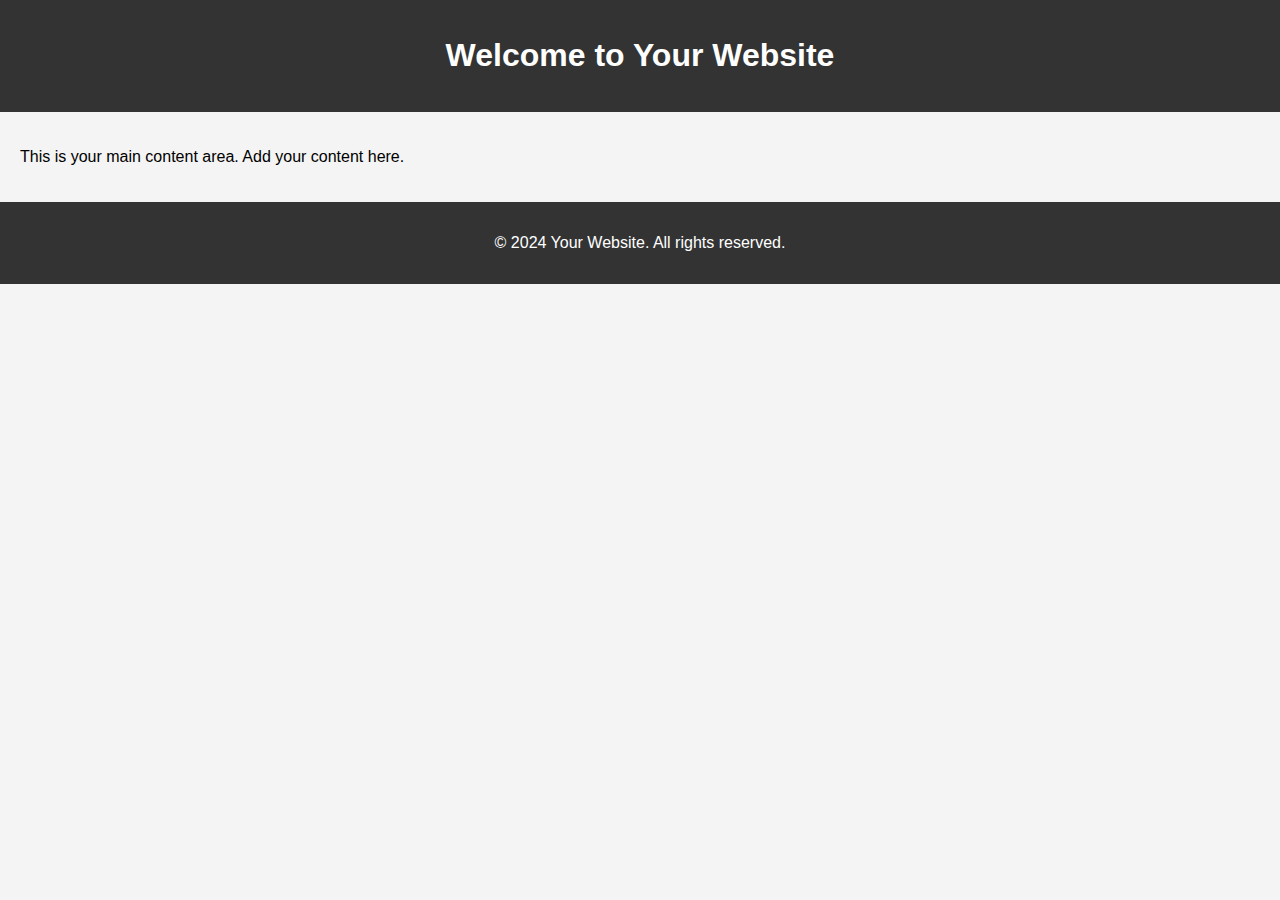
<file: index.html>
<!DOCTYPE html>
<html lang="en">
<head>
    <meta charset="UTF-8">
    <meta name="viewport" content="width=device-width, initial-scale=1.0">
    <title>Your Page Title</title>
    <style>
        /* 在此处添加你的CSS样式 */
        body {
            font-family: Arial, sans-serif;
            margin: 0;
            padding: 0;
            background-color: #f4f4f4;
        }
        header, footer {
            background-color: #333;
            color: white;
            text-align: center;
            padding: 1em 0;
        }
        main {
            padding: 20px;
        }
    </style>
</head>
<body>
    <header>
        <h1>Welcome to Your Website</h1>
    </header>
    <main>
        <p>This is your main content area. Add your content here.</p>
    </main>
    <footer>
        <p>&copy; 2024 Your Website. All rights reserved.</p>
    </footer>
    <script>
        // 在此处添加你的JavaScript代码
        console.log("Page loaded");
    </script>
</body>
</html>
</file>
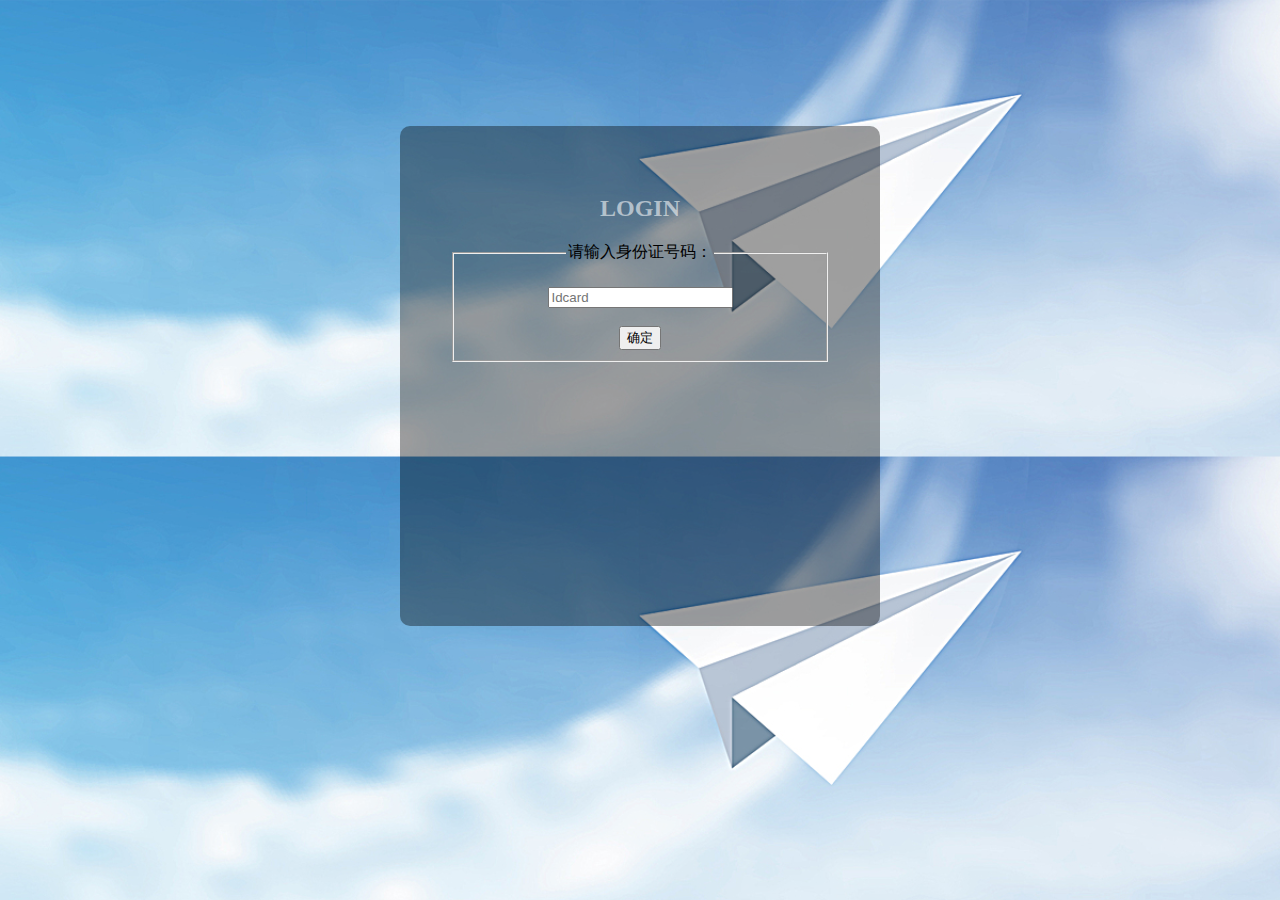
<file: code/wangye.html>
<!DOCTYPE html>
<html lang="en">
<head>
    <meta charset="UTF-8">
    <meta http-equiv="X-UA-Compatible" content="IE=edge">
    <meta name="viewport" content="width=device-width, initial-scale=1.0">
    <title>信息查询</title>
    <link rel="stylesheet" type="text/css" href="NewLogin.css" />
</head>
<body>
    <div id="login_box">
        <h2> LOGIN</h2>
        <div id="form">
            <form action="demo-form.php" method="get">
                <!--点击"提交"按钮，表单数据将被发送到服务器上的“demo-form.php”。-->
                    <fieldset>
                      <legend>请输入身份证号码：</legend>
                      <br>
                    <input type="text" id="Idcard" onblur="check_Idcard()" name="Idcard" placeholder="Idcard">
                        <br>
                        <br>
                        <input type="submit" value="确定">
                    </fieldset>
                </form>
        </div>
    </div>
    <br>
    <br>
    <br>
<!--startprint1-->
<!--打印内容开始-->
<!--打印内容结束-->
<!--endprint1-->




    <script src="main.js"></script>
</body>
<!--

input type=button name='button_export' title='打印1' οnclick="preview1(1)" value="打印">
-->

</html>
</file>
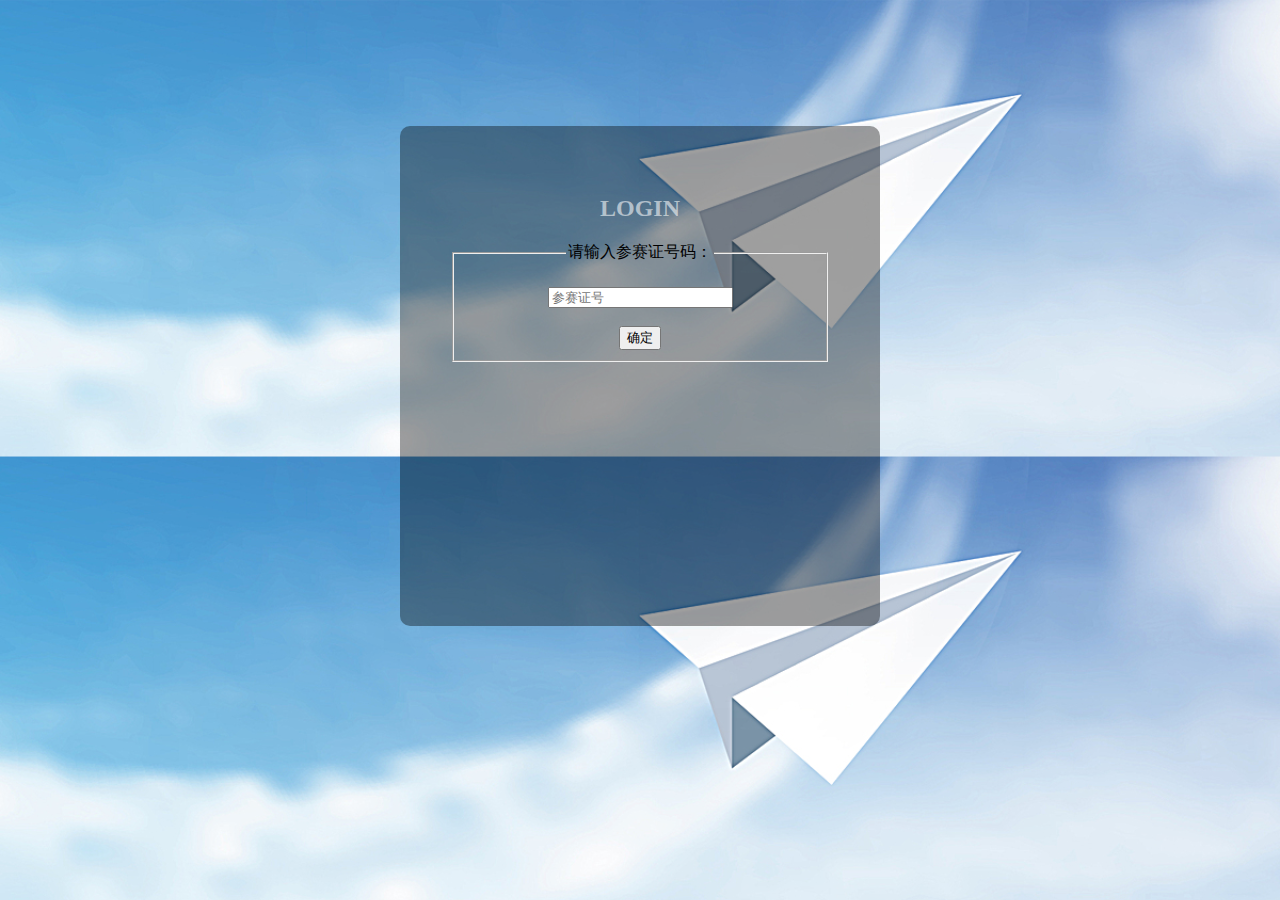
<file: score/wangye.html>
<!DOCTYPE html>
<html lang="en">
<head>
    <meta charset="UTF-8">
    <meta http-equiv="X-UA-Compatible" content="IE=edge">
    <meta name="viewport" content="width=device-width, initial-scale=1.0">
    <title>成绩查询</title>
    <link rel="stylesheet" type="text/css" href="NewLogin.css" />
</head>
<body>
    <div id="login_box">
        <h2> LOGIN</h2>
        <div id="form">
            <form action="demo-form.php" method="get">
                <!--点击"提交"按钮，表单数据将被发送到服务器上的“demo-form.php”。-->
                    <fieldset>
                      <legend>请输入参赛证号码：</legend>
                      <br>
                    <input type="text" id="Id" onblur="check_Id()" name="Id" placeholder="参赛证号">
                        <br>
                        <br>
                        <input type="submit" value="确定">
                    </fieldset>
                </form>
        </div>
    </div>
    <br>
    <br>
    <br>
<!--startprint1-->
<!--打印内容开始-->
<!--打印内容结束-->
<!--endprint1-->




    <script src="main.js"></script>
</body>
<!--

input type=button name='button_export' title='打印1' οnclick="preview1(1)" value="打印">
-->

</html>
</file>
<file: code/NewLogin.css>
@charset "utf-8";
 
/* CSS Document */
body {
    background: url(1.png);
    background-repeat: repeat-y;
    background-size: 100% auto;
    height: 500px;
    border:1pxsolid#000fff;
}
 
#login_box {
    width: 30%;
    height: 400px;
    background: #00000060;
    margin: auto;
    margin-top: 10%;
    text-align: center;
    border-radius: 10px;
    padding: 50px 50px;
}
 
#login_box h2 {
    color: #FFFFFF90;
    margin-top: 5%;
}
 
#Login_box #form #input_box {
    margin-top: 5%;
}
#Login_box #form #input_box i{
    color: #FFFFFF;
}
 
#login_box #form #input_box input {
    border: 0;
    width: 60%;
    font-size: 15px;
    color: #FFFFFF;
    background: #FFFFFF90;
    border-bottom: 2px solid #FFFFFF;
    padding: 5px 10px;
    margin-top: 10px;
}
#login_box button {
    margin-top: 50px;
    width: 40%;
    height: 20px;
    border-radius: 10px;
    border: 0;
    color: #FFFFFF;
    font-size: 15px;
 
    background: linear-gradient(45deg,lightgreen,lightblue,lightgoldenrodyellow);
}
#login_box #sign-in{
     
    margin:5% auto;
}
#login_box #sign-in a{
    color: #Db1010;
}
</file>
<file: score/NewLogin.css>
@charset "utf-8";
 
/* CSS Document */
body {
    background: url(1.png);
    background-repeat: repeat-y;
    background-size: 100% auto;
    height: 500px;
    border:1pxsolid#000fff;
}
 
#login_box {
    width: 30%;
    height: 400px;
    background: #00000060;
    margin: auto;
    margin-top: 10%;
    text-align: center;
    border-radius: 10px;
    padding: 50px 50px;
}
 
#login_box h2 {
    color: #FFFFFF90;
    margin-top: 5%;
}
 
#Login_box #form #input_box {
    margin-top: 5%;
}
#Login_box #form #input_box i{
    color: #FFFFFF;
}
 
#login_box #form #input_box input {
    border: 0;
    width: 60%;
    font-size: 15px;
    color: #FFFFFF;
    background: #FFFFFF90;
    border-bottom: 2px solid #FFFFFF;
    padding: 5px 10px;
    margin-top: 10px;
}
#login_box button {
    margin-top: 50px;
    width: 40%;
    height: 20px;
    border-radius: 10px;
    border: 0;
    color: #FFFFFF;
    font-size: 15px;
 
    background: linear-gradient(45deg,lightgreen,lightblue,lightgoldenrodyellow);
}
#login_box #sign-in{
     
    margin:5% auto;
}
#login_box #sign-in a{
    color: #Db1010;
}
</file>
